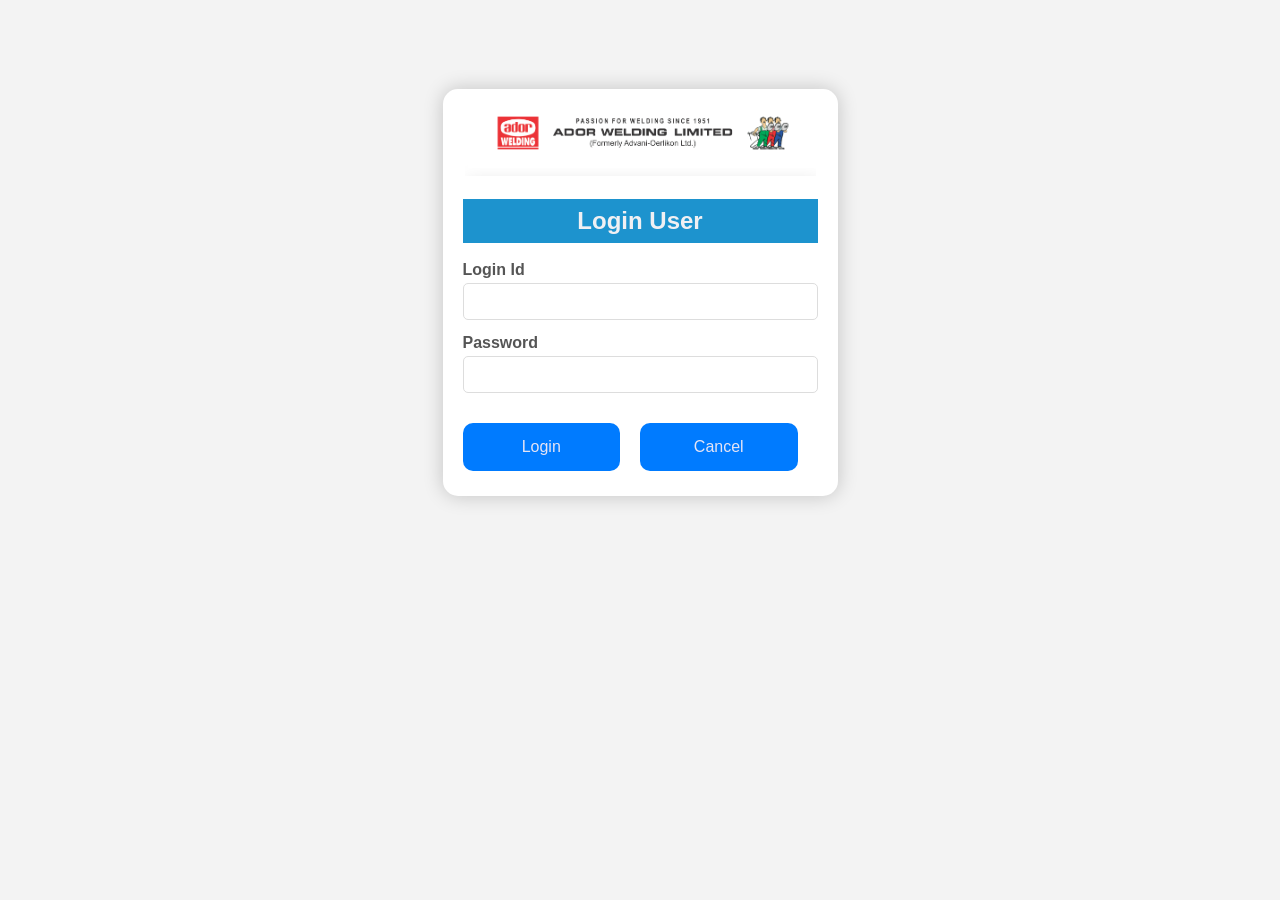
<file: index.html>
<!DOCTYPE html>
<html>
<head>
    <title>ASE Portal-Login</title>
    <link rel="stylesheet" href="style.css">
</head>
<body>
    <div class="main">
        <img src="logo2.PNG" alt="Ador Welding">
        <h2>Login User</h2>
        <form onsubmit="return false;">
            <label for="loginId">Login Id</label>
            <input type="text" id="loginId" required>
            <label for="password">Password</label>
            <input type="password" id="password" required>
            <div id="msg"></div>
            <div class="wrap">
                <button type="button" onclick="login()">Login</button>
                <button type="button" onclick="cancel()">Cancel</button>
            </div>
        </form>
    </div>   
    <script>
const API_BASE = 'http://localhost:8000';

async function login() {
    const loginId = document.getElementById('loginId').value.trim();
    const password = document.getElementById('password').value;
    const msg = document.getElementById('msg');
    
    try {
        const resp = await fetch(`${API_BASE}/api/auth/login`, {
            method: 'POST',
            headers: {'Content-Type': 'application/json'},
            credentials: 'include',
            body: JSON.stringify({loginId, password})
        });
        
        if (resp.ok) {
            const data = await resp.json();
            sessionStorage.setItem('loggedIn', 'true');
            sessionStorage.setItem('manCode', data.manCode);
            sessionStorage.setItem('userName', data.name);
            //msg.style.color = '#2e7d32';
            //msg.textContent = 'Login successful! Redirecting...';
            setTimeout(() => window.location.href = 'billing.html', 100);
        } else {
            msg.textContent = 'Invalid credentials';
        }
    } catch(e) {
        msg.textContent = 'Server error. Check backend.';
    }
}

function cancel() {
    document.getElementById('loginId').value = '';
    document.getElementById('password').value = '';
    document.getElementById('msg').textContent = '';
}

document.addEventListener('keydown', e => { if (e.key === 'Enter') login(); });
if (sessionStorage.getItem('loggedIn') === 'true') window.location.href = 'billing.html';
    </script>
</body>
</html>


  <!--<button type="button">Panchayati</button>-->
</file>
<file: style.css>
/*login page*/
body {
    display: flex;
    align-items: center;
    justify-content: center;
    font-family: Arial, Helvetica, sans-serif;
    line-height: 1.0;
    min-height: 65vh;
    background: #f3f3f3;
    flex-direction: column;
    margin: 0;
}

.main {
    background-color: #ffffff;
    border-radius: 15px;
    box-shadow: 0 0 20px rgba(0, 0, 0, 0.2);
    padding: 10px 20px;
    transition: transform 0.1s;
    width: 355px;
    text-align: center;
}

h2 {
    background: #1D93CE; 
    color: #f0f0f3;
    padding: 10px; 
}

label {
    display: block;
    width: 100%;
    margin-top: 10px;
    margin-bottom: 5px;
    text-align: left;
    color: #555;
    font-weight: bold;
}

input {
    display: block;
    width: 100%;
    margin-bottom: 15px;
    padding: 10px;
    box-sizing: border-box;
    border: 1px solid #ddd;
    border-radius: 5px;
}

button {
    padding: 15px;
    border-radius: 10px;
    margin-top: 15px;
    margin-bottom: 15px;
    margin-right: 20px;
    border: none;
    color: rgb(229, 228, 245);
    cursor: pointer;
    background-color: #007bff;
    width: 100%;
    font-size: 16px;
}

.wrap {
    display: flex;
    justify-content: center;
    align-items: center;
}
</file>
<file: style2.css>
/* billing page  */
 @import url('https://fonts.googleapis.com/css2?family=Source+Sans+3:wght@300;400;600;700&display=swap');

    :root {
      --blue:       #1ab0d8;
      --blue-dark:  #1596b8;
      --blue-btn:   #1aa3c8;
      --nav-text:   #555;
      --border:     #dde3e8;
      --bg:         #f4f6f8;
      --white:      #ffffff;
      --red:        #c0392b;
    }

    *, *::before, *::after { box-sizing: border-box; margin: 0; padding: 0; }

    body {
      font-family: -apple-system, BlinkMacSystemFont, "Segoe UI", Roboto, "Helvetica Neue", Arial, sans-serif, "Apple Color Emoji", "Segoe UI Emoji", "Segoe UI Symbol";
      background: var(--bg);
      min-height: 100vh;
      width:100%;
      color: #333;
      justify-content: space-between;
      padding: 0px 24px;
    }

    /* NAVBAR */
    .navbar {
      background: var(--white);
      border-bottom: 1px solid var(--border);
      display: flex;
      align-items: center;
      justify-content: space-between;
      padding: 0 24px;
      height: 72px;
      box-shadow: 0 1px 4px rgba(0,0,0,0.07);
    }

    /*Logo*/
    .logo-box {
      border:var(--nav-text);
      padding: 4px 8px;
      line-height: 2;
      text-align: center;
      min-width: 72px;
    }
   
    /*Nav link*/
    .nav-links {
      display: flex;
      align-items: center;
      gap: 24px;
    }

    .nav-links a {
      text-decoration: none;
      font-size: 15px;
      color: var(--nav-text);
      font-weight: 400;
      transition: color 0.15s;
    }
    .nav-links a:hover { color: var(--blue); }
    .nav-links a.active { color: #222; font-weight: 600; }

    .btn-logout {
      background:#007bff;
      color: #fff;
      border: none;
      border-radius: 4px;
      padding: 8px 20px;
      font-size: 14px;
      font-family: inherit;
      font-weight: 600;
      cursor: pointer;
      transition: background 0.15s, transform 0.1s;
      letter-spacing: 0.3px;
    }
    .btn-logout:hover  { background: var(--blue-dark); }
    .btn-logout:active { transform: scale(0.97); }

    /*PAGE WRAPPER*/
    .page { padding: 0; }

    /*SECTION HEADER BAR*/
    .section-bar {
      background: #1D93CE;
      color: #fff;
      padding: 13px 24px;
      font-size: 17px;
      font-weight: 700;
      letter-spacing: 0.2px;
    }

    /*FILTER ROW*/
    .filter-card {
      background: var(--white);
      border-bottom: 1px solid var(--border);
      padding: 24px 24px 20px;
    }   

    .filter-row {
      display: flex;
      align-items: flex-end;
      flex-wrap: wrap;
      gap: 16px;
    }

    .filter-group {
      display: flex;
      flex-direction: column;
      gap: 6px;
    }

    .filter-group label {
      font-size: 13px;
      color: #555;
      font-weight: 600;
    }

    .filter-group input {
      height: 38px;
      border: 1px solid #ccc;
      border-radius: 3px;
      padding: 0 10px;
      font-size: 14px;
      font-family: inherit;
      color: #333;
      background: #fff;
      transition: border-color 0.15s, box-shadow 0.15s;
      outline: none;
      min-width: 130px;
    }

    .filter-group input:focus {
      border-color: var(--blue);
      box-shadow: 0 0 0 3px rgba(26,176,216,0.15);
    }

    .filter-group input[readonly] {
      background: #f0f0f0;
      color: #444;
      cursor: default;
    }

    .btn-primary {
      height: 38px;
      padding: 0 26px;
      background: #007bff;
      color: #fff;
      border: none;
      border-radius: 4px;
      font-size: 14px;
      font-family: inherit;
      font-weight: 600;
      cursor: pointer;
      transition: background 0.15s, transform 0.1s;
      letter-spacing: 0.3px;
      white-space: nowrap;
    }
    .btn-primary:hover  { background: var(--blue-dark); }
    .btn-primary:active { transform: scale(0.97); }

    /*RESULTS TABLE*/
    .results-wrap {
      padding: 10px 0px;
    }

    #results-count {
      font-size: 13px;
      color: #777;
      margin-bottom: 10px;
    }

    table {
      width: 100%;
      border-collapse: collapse;
      background: #fff;
      border-radius: 4px;
      overflow: hidden;
      box-shadow: 0 1px 4px rgba(0,0,0,0.07);
      font-size: 14px;
    }

    thead tr {
      background: var(--blue);
      color: #fff;
    }

    thead th {
      padding: 11px 14px;
      text-align: left;
      font-weight: 600;
      font-size: 13px;
      letter-spacing: 0.3px;
      white-space: nowrap;
    }

    tbody tr {
      border-bottom: 1px solid #eef0f2;
      transition: background 0.1s;
    }
    tbody tr:last-child { border-bottom: none; }
    tbody tr:hover { background: #f0f9fc; }

    tbody td {
      padding: 10px 14px;
      color: #444;
    }

    .empty-state {
      text-align: center;
      padding: 40px 0;
      color: #aaa;
      font-size: 14px;
    }

    /*FOOTER*/
    footer {
      background: #1D93CE;
      color: #fff;
      font-size: 13px;
      padding: 14px 24px;
      margin-top: 12px;
    }

    /*Animations
    .filter-card, .results-wrap {
      animation: fadeUp 0.35s ease both;
    }
    .results-wrap { animation-delay: 0.1s; }

    @keyframes fadeUp {
      from { opacity: 0; transform: translateY(10px); }
      to   { opacity: 1; transform: none; }
    } */

    /* Toast notification 
    #toast {
      position: fixed;
      bottom: 30px;
      right: 30px;
      background: #222;
      color: #fff;
      padding: 12px 20px;
      border-radius: 6px;
      font-size: 13px;
      opacity: 0;
      pointer-events: none;
      transition: opacity 0.3s;
      z-index: 9999;
    }
    #toast.show { opacity: 1; }*/
</file>
